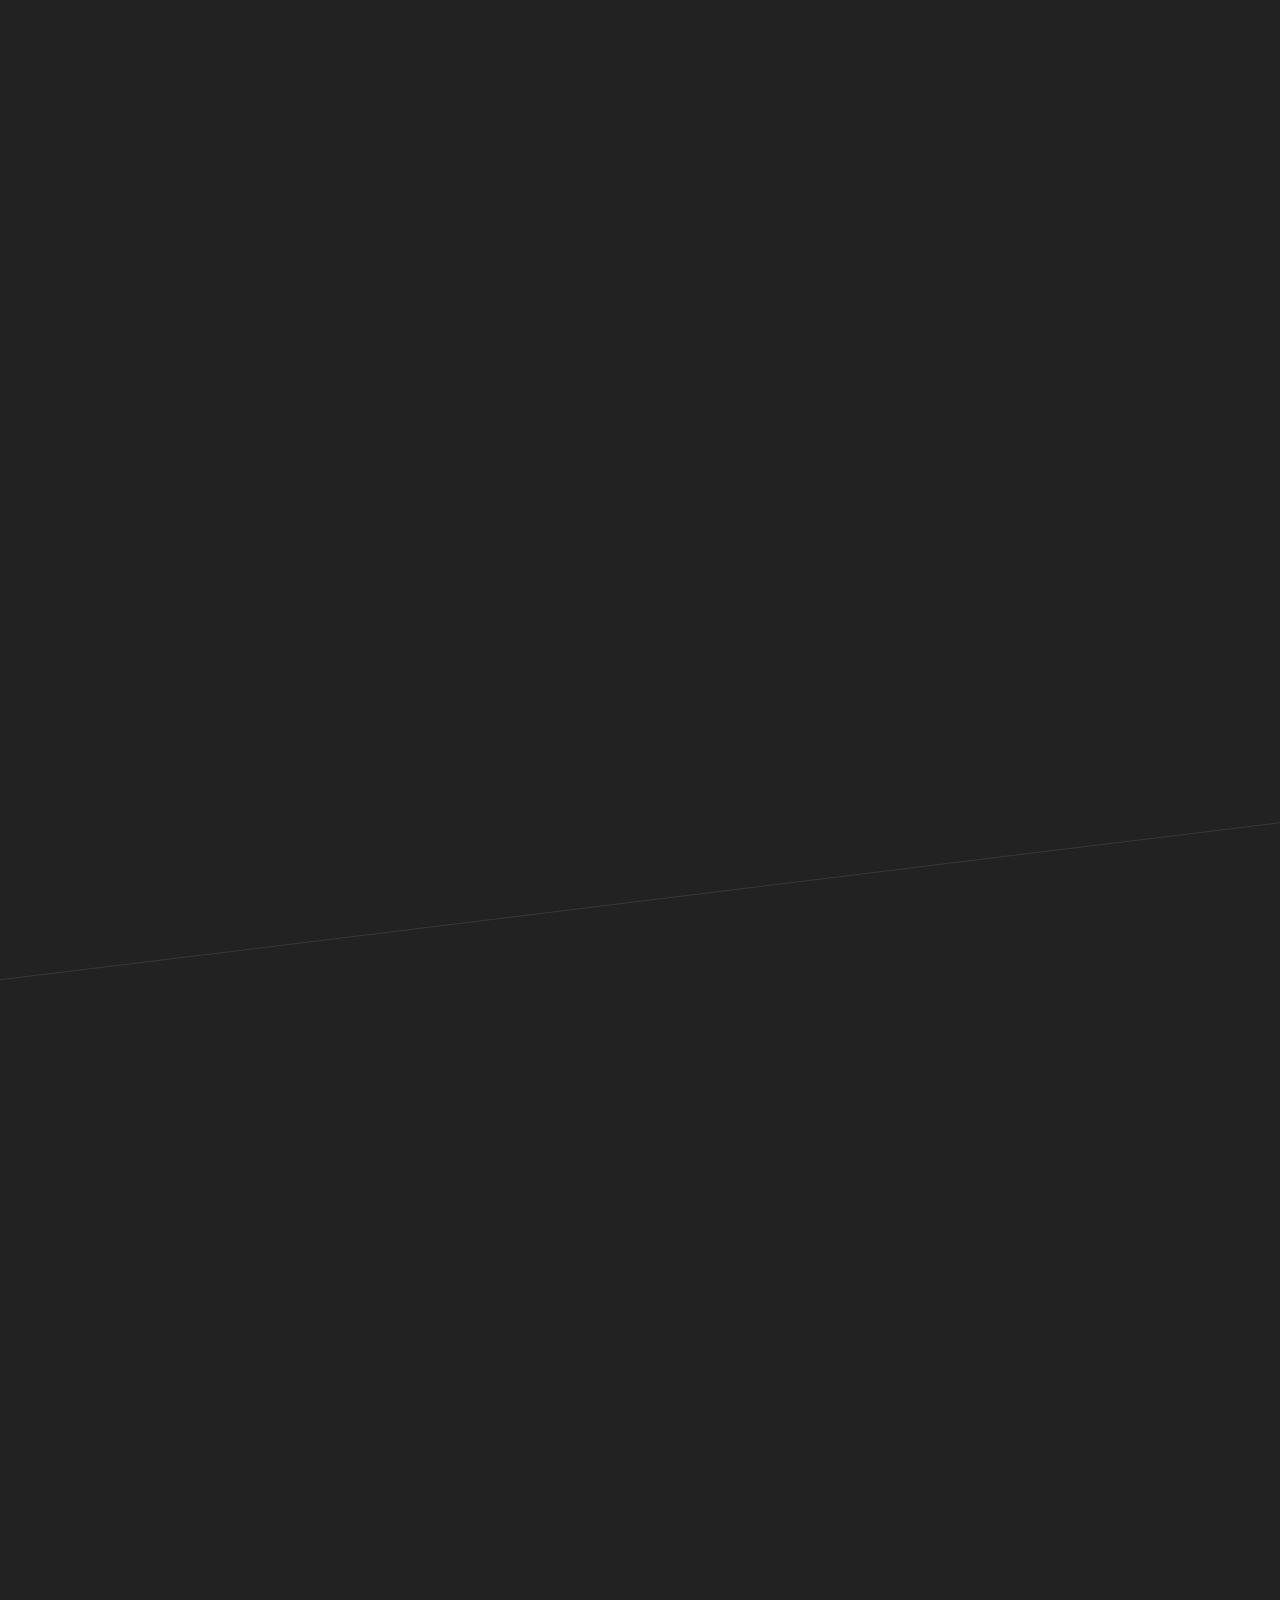
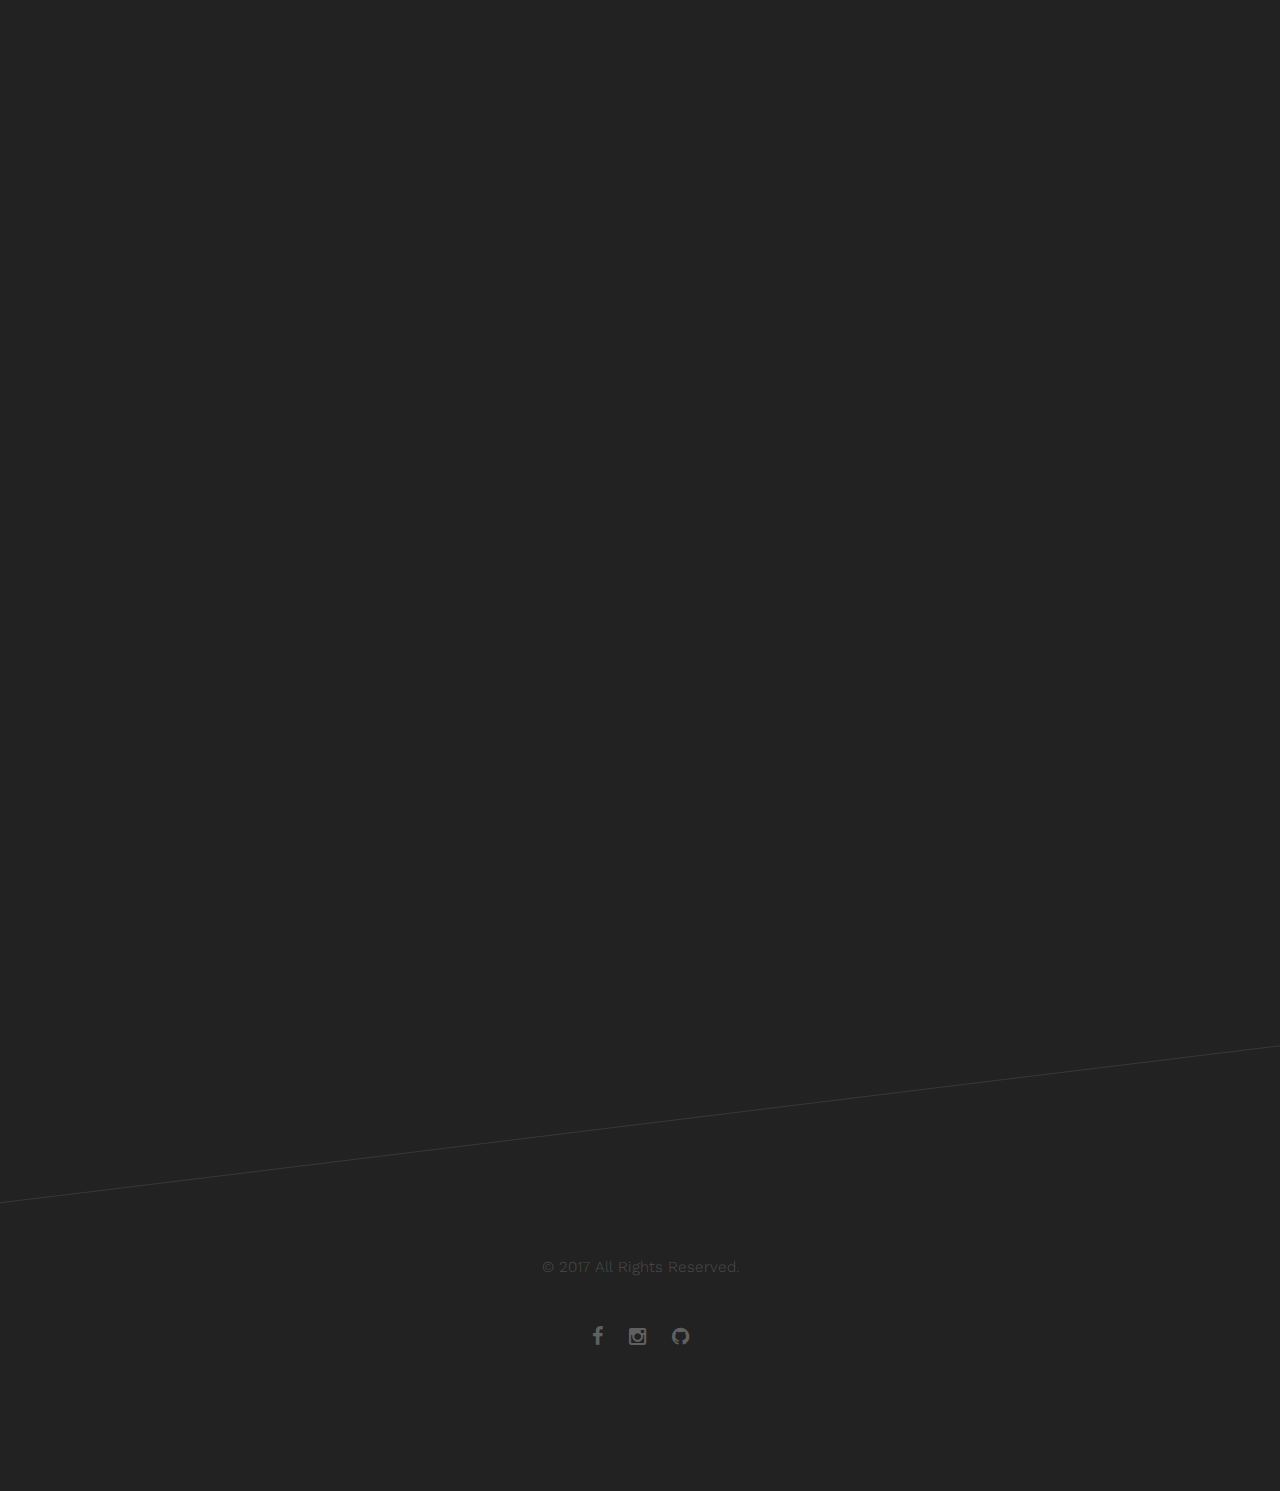
<file: about.html>
<!DOCTYPE html>

<html>

<head>
	<meta charset="utf-8">
	<meta http-equiv="X-UA-Compatible" content="IE=edge">
	<title>About</title>
	<meta name="viewport" content="width=device-width, initial-scale=1">

	<!-- Place favicon.ico and apple-touch-icon.png in the root directory -->
	<link rel="shortcut icon" href="favicon.ico">
	
	<link href='https://fonts.googleapis.com/css?family=Work+Sans:400,300,600,700' rel='stylesheet' type='text/css'>
	<link href='https://fonts.googleapis.com/css?family=Playfair+Display:400,400italic,700italic,700' rel='stylesheet' type='text/css'>
	<!-- Animate.css -->
	<link rel="stylesheet" href="css/animate.css">
	<!-- Flexslider -->
	<link rel="stylesheet" href="css/flexslider.css">
	<!-- Icomoon Icon Fonts-->
	<link rel="stylesheet" href="css/icomoon.css">
	<!-- Bootstrap  -->
	<link rel="stylesheet" href="css/bootstrap.css">

	<link rel="stylesheet" id="theme-switch" href="css/style.css">


</head>

<body>

	<!-- Loader -->
	<div class="fh5co-loader"></div>

	<div id="fh5co-page">
		<nav id="fh5co-nav" role="navigation">
			<ul>
				<li class="animate-box"><a href="index.html" class="transition">Home</a></li>	
				<li class="animate-box fh5co-active"><a href="about.html" class="transition">Bio</a></li>
			</ul>
			
		</nav>

		<button onclick="topFunction()" id="topBtn" title="Go to top">Top</button>

		<header id="fh5co-header" role="banner" class="fh5co-project js-fh5co-waypoint no-border" data-colorbg="#222222" data-next="yes">
			<div class="container">
				<div class="fh5co-text-wrap animate-box">
					<div class="fh5co-intro-text">
						<h1>About Myself</h1>
					</div>
				</div>
			</div>

			<div class="btn-next animate-box fh5co-learn-more">
				<a href="#" class="scroll-btn">
					<span>See the detail</span>
					<i class="icon-chevron-down"></i>
				</a>
			</div>
		</header>

		<div class="js-fh5co-waypoint fh5co-project-detail" id="fh5co-main" data-colorbg="">
			<div class="container">
				<div class="row">
					<div class="col-md-12">

						<div class="row row-bottom-padded-sm animate-box">
							<div class="col-md-12">
								<figure class="fh5co-bio-photo"><img src="images/Untitled.png" class="img-responsive center-block" alt="profile-picture"></figure>
							</div>
						</div>

						<div class="row row-bottom-padded-sm animate-box">
							<div class="col-md-3">
								<h3 class="fh5co-section-heading"><span class="fh5co-number">N<sup>o</sup> 1</span> About Me</h3>
							</div>

							<div class="col-md-9">
								<p class="fh5co-lead">
									<span>Registered psychometrician turned web developer. Works primarily with HTML, CSS, and PHP. Currently learning Laravel and VueJs. I am currently looking for new projects. Look below for my contact details. Cheers!</span>
								</p>
							</div>
						</div>


						<div class="row animate-box row-bottom-padded-sm">

							<div class="col-md-3">
								<h3 class="fh5co-section-heading"><span class="fh5co-number">N<sup>o</sup> 2</span> Education</h3>
							</div>

							<div class="col-md-9">
								<span class="fh5co-lead"><strong>Bachelor of Science in Psychology 2014-2015</strong></span>
								<br>
								<em>University of Perpetual Help System Laguna</em>
								<br>

								<p class="fh5co-lead"><strong>Registered Psychometrician</strong></p>

								<br>

								<span class="fh5co-lead"><strong>Tuitt Bootcamp 2017</strong></span>

							</div>
						</div>

						<div class="row animate-box row-bottom-padded-sm">
							<div class="col-md-3">
								<h3 class="fh5co-section-heading"><span class="fh5co-number">N<sup>o</sup> 3</span> Skills</h3>
							</div>

							<div class="col-md-9">
								<b>HTML/CSS</b>
								<div class="progress">
								  <div class="progress-bar progress-bar-info" style="width: 90%"></div>
								</div>
								
								<b>Javascript/VueJS</b>
								<div class="progress">
								  <div class="progress-bar progress-bar-success" style="width: 75%"></div>
								</div>
		
								<b>jQuery</b>
								<div class="progress">
								  <div class="progress-bar progress-bar-warning" style="width: 60%"></div>
								</div>
								
								<b>PHP/MySQL</b>
								<div class="progress">
								  <div class="progress-bar progress-bar-danger" style="width: 80%"></div>
								</div>

								<b>Laravel</b>
								<div class="progress">
								  <div class="progress-bar progress-bar-default" style="width: 65%"></div>
								</div>
							</div>
						</div>

						<div class="row animate-box row-bottom-padded-sm">
							<div class="col-md-3">
								<h3 class="fh5co-section-heading"><span class="fh5co-number">N<sup>o</sup> 3</span> Connect</h3>
							</div>
							<div class="col-md-9">
								<ul class="fh5co-social fh5co-stack">
									<li>
										<a href="mailto:skayplakes@gmail.com"><i class="icon-mail2"></i> Send Email</a>
									</li>
									<li>
										<a href="https://www.facebook.com/justinthedestitute"><i class="icon-facebook"></i> Facebook</a>
									</li>
									<li>
										<a href="https://www.instagram.com/skayplakes3/"><i class="icon-instagram"></i> Instagram</a>
									</li>
									<li>
										<a href="https://github.com/skayplakes"><i class="icon-github"></i> Github</a>
									</li>
									
								</ul>
							</div>
						</div>

						<div class="row animate-box">
							<div class="col-md-3">
								<h3 class="fh5co-section-heading"><span class="fh5co-number">N<sup>o</sup> 4</span> Credentials</h3>
							</div>
							<div class="col-md-12">
								<!-- <div id="fh5co-map"></div> -->
								<section id="contact" class="content-section text-center">
							        <div class="contact-section">
							            <div class="container">
											<a href="http://tinyurl.com/yan4q2th"><button class="btn btn-default">Download CV</button></a> <!--tinyurl is the link to CV-->
							            </div>
							              
							        </div>
							      </section>
							</div>
						</div>


					</div>
				</div>
			</div>
		</div>

		<footer id="fh5co-footer" class="js-fh5co-waypoint">
			<div class="container">
				<div class="row">
					<div class="col-md-12 text-center">
						<p><small>&copy; 2017 All Rights Reserved.</small> </p>
						<ul class="fh5co-social">
							<li>
								<a href="https://www.facebook.com/justinthedestitute"><i class="icon-facebook"></i></a>
							</li>
							<li>
								<a href="https://www.instagram.com/skayplakes3/"><i class="icon-instagram"></i></a>
							</li>
							<li>
								<a href="https://github.com/skayplakes"><i class="icon-github"></i></a>
							</li>
						</ul>
					</div>
				</div>
			</div>
		</footer>


	</div>






	<!-- jQuery -->
	<script src="js/jquery.min.js"></script>

	<!-- jQuery Cookie -->
	<script src="js/jquery.cookie.js"></script>
	<script>
	if ( $.cookie('styleCookie') === 'style-light.css') {
		$('html, body').css('background', '#eeeeee');
	} else if ($.cookie('styleCookie') === 'style.css') {
		$('html, body').css('background', '#222222');
	}
	
	</script>
	<!-- jQuery Easing -->
	<script src="js/jquery.easing.1.3.js"></script>
	<!-- Bootstrap -->
	<script src="js/bootstrap.min.js"></script>
	<!-- Waypoints -->
	<script src="js/jquery.waypoints.min.js"></script>
	<!-- Flexslider -->
	<script src="js/jquery.flexslider-min.js"></script>

	<!-- Viewport Units Buggyfill -->
	<script src="js/viewport-units-buggyfill.js"></script>
	
	<!-- Main JS  -->
	<script src="js/main.js"></script>

	<!-- Modernizr JS -->
	<script src="js/modernizr-2.6.2.min.js"></script>
	
</body>


</html>
</file>
<file: css/icomoon.css>
@font-face {
	font-family: 'icomoon';
	src:url('../fonts/icomoon/icomoon.eot?qtatmt');
	src:url('../fonts/icomoon/icomoon.eot?qtatmt#iefix') format('embedded-opentype'),
		url('../fonts/icomoon/icomoon.ttf?qtatmt') format('truetype'),
		url('../fonts/icomoon/icomoon.woff?qtatmt') format('woff'),
		url('../fonts/icomoon/icomoon.svg?qtatmt#icomoon') format('svg');
	font-weight: normal;
	font-style: normal;
}

[class^="icon-"], [class*=" icon-"] {
	font-family: 'icomoon';
	speak: none;
	font-style: normal;
	font-weight: normal;
	font-variant: normal;
	text-transform: none;
	line-height: 1;

	/* Better Font Rendering =========== */
	-webkit-font-smoothing: antialiased;
	-moz-osx-font-smoothing: grayscale;
}

.icon-glass:before {
	content: "\f000";
}
.icon-music:before {
	content: "\f001";
}
.icon-search2:before {
	content: "\f002";
}
.icon-envelope-o:before {
	content: "\f003";
}
.icon-heart:before {
	content: "\f004";
}
.icon-star:before {
	content: "\f005";
}
.icon-star-o:before {
	content: "\f006";
}
.icon-user:before {
	content: "\f007";
}
.icon-film:before {
	content: "\f008";
}
.icon-th-large:before {
	content: "\f009";
}
.icon-th:before {
	content: "\f00a";
}
.icon-th-list:before {
	content: "\f00b";
}
.icon-check:before {
	content: "\f00c";
}
.icon-close:before {
	content: "\f00d";
}
.icon-remove:before {
	content: "\f00d";
}
.icon-times:before {
	content: "\f00d";
}
.icon-search-plus:before {
	content: "\f00e";
}
.icon-search-minus:before {
	content: "\f010";
}
.icon-power-off:before {
	content: "\f011";
}
.icon-signal:before {
	content: "\f012";
}
.icon-cog:before {
	content: "\f013";
}
.icon-gear:before {
	content: "\f013";
}
.icon-trash-o:before {
	content: "\f014";
}
.icon-home:before {
	content: "\f015";
}
.icon-file-o:before {
	content: "\f016";
}
.icon-clock-o:before {
	content: "\f017";
}
.icon-road:before {
	content: "\f018";
}
.icon-download:before {
	content: "\f019";
}
.icon-arrow-circle-o-down:before {
	content: "\f01a";
}
.icon-arrow-circle-o-up:before {
	content: "\f01b";
}
.icon-inbox:before {
	content: "\f01c";
}
.icon-play-circle-o:before {
	content: "\f01d";
}
.icon-repeat2:before {
	content: "\f01e";
}
.icon-rotate-right:before {
	content: "\f01e";
}
.icon-refresh:before {
	content: "\f021";
}
.icon-list-alt:before {
	content: "\f022";
}
.icon-lock:before {
	content: "\f023";
}
.icon-flag:before {
	content: "\f024";
}
.icon-headphones:before {
	content: "\f025";
}
.icon-volume-off:before {
	content: "\f026";
}
.icon-volume-down:before {
	content: "\f027";
}
.icon-volume-up:before {
	content: "\f028";
}
.icon-qrcode:before {
	content: "\f029";
}
.icon-barcode:before {
	content: "\f02a";
}
.icon-tag:before {
	content: "\f02b";
}
.icon-tags:before {
	content: "\f02c";
}
.icon-book:before {
	content: "\f02d";
}
.icon-bookmark:before {
	content: "\f02e";
}
.icon-print:before {
	content: "\f02f";
}
.icon-camera:before {
	content: "\f030";
}
.icon-font:before {
	content: "\f031";
}
.icon-bold:before {
	content: "\f032";
}
.icon-italic:before {
	content: "\f033";
}
.icon-text-height:before {
	content: "\f034";
}
.icon-text-width:before {
	content: "\f035";
}
.icon-align-left:before {
	content: "\f036";
}
.icon-align-center2:before {
	content: "\f037";
}
.icon-align-right:before {
	content: "\f038";
}
.icon-align-justify2:before {
	content: "\f039";
}
.icon-list:before {
	content: "\f03a";
}
.icon-dedent:before {
	content: "\f03b";
}
.icon-outdent:before {
	content: "\f03b";
}
.icon-indent:before {
	content: "\f03c";
}
.icon-video-camera:before {
	content: "\f03d";
}
.icon-image:before {
	content: "\f03e";
}
.icon-photo:before {
	content: "\f03e";
}
.icon-picture-o:before {
	content: "\f03e";
}
.icon-pencil:before {
	content: "\f040";
}
.icon-map-marker:before {
	content: "\f041";
}
.icon-adjust:before {
	content: "\f042";
}
.icon-tint:before {
	content: "\f043";
}
.icon-edit:before {
	content: "\f044";
}
.icon-pencil-square-o:before {
	content: "\f044";
}
.icon-share-square-o:before {
	content: "\f045";
}
.icon-check-square-o:before {
	content: "\f046";
}
.icon-arrows:before {
	content: "\f047";
}
.icon-step-backward:before {
	content: "\f048";
}
.icon-fast-backward:before {
	content: "\f049";
}
.icon-backward:before {
	content: "\f04a";
}
.icon-play2:before {
	content: "\f04b";
}
.icon-pause2:before {
	content: "\f04c";
}
.icon-stop2:before {
	content: "\f04d";
}
.icon-forward:before {
	content: "\f04e";
}
.icon-fast-forward2:before {
	content: "\f050";
}
.icon-step-forward:before {
	content: "\f051";
}
.icon-eject:before {
	content: "\f052";
}
.icon-chevron-left:before {
	content: "\f053";
}
.icon-chevron-right:before {
	content: "\f054";
}
.icon-plus-circle:before {
	content: "\f055";
}
.icon-minus-circle:before {
	content: "\f056";
}
.icon-times-circle:before {
	content: "\f057";
}
.icon-check-circle:before {
	content: "\f058";
}
.icon-question-circle:before {
	content: "\f059";
}
.icon-info-circle:before {
	content: "\f05a";
}
.icon-crosshairs:before {
	content: "\f05b";
}
.icon-times-circle-o:before {
	content: "\f05c";
}
.icon-check-circle-o:before {
	content: "\f05d";
}
.icon-ban2:before {
	content: "\f05e";
}
.icon-arrow-left:before {
	content: "\f060";
}
.icon-arrow-right:before {
	content: "\f061";
}
.icon-arrow-up:before {
	content: "\f062";
}
.icon-arrow-down:before {
	content: "\f063";
}
.icon-mail-forward:before {
	content: "\f064";
}
.icon-share:before {
	content: "\f064";
}
.icon-expand2:before {
	content: "\f065";
}
.icon-compress:before {
	content: "\f066";
}
.icon-plus:before {
	content: "\f067";
}
.icon-minus:before {
	content: "\f068";
}
.icon-asterisk:before {
	content: "\f069";
}
.icon-exclamation-circle:before {
	content: "\f06a";
}
.icon-gift:before {
	content: "\f06b";
}
.icon-leaf:before {
	content: "\f06c";
}
.icon-fire:before {
	content: "\f06d";
}
.icon-eye:before {
	content: "\f06e";
}
.icon-eye-slash:before {
	content: "\f070";
}
.icon-exclamation-triangle:before {
	content: "\f071";
}
.icon-warning:before {
	content: "\f071";
}
.icon-plane:before {
	content: "\f072";
}
.icon-calendar:before {
	content: "\f073";
}
.icon-random:before {
	content: "\f074";
}
.icon-comment:before {
	content: "\f075";
}
.icon-magnet:before {
	content: "\f076";
}
.icon-chevron-up:before {
	content: "\f077";
}
.icon-chevron-down:before {
	content: "\f078";
}
.icon-retweet:before {
	content: "\f079";
}
.icon-shopping-cart:before {
	content: "\f07a";
}
.icon-folder:before {
	content: "\f07b";
}
.icon-folder-open:before {
	content: "\f07c";
}
.icon-arrows-v:before {
	content: "\f07d";
}
.icon-arrows-h:before {
	content: "\f07e";
}
.icon-bar-chart:before {
	content: "\f080";
}
.icon-bar-chart-o:before {
	content: "\f080";
}
.icon-twitter-square:before {
	content: "\f081";
}
.icon-facebook-square:before {
	content: "\f082";
}
.icon-camera-retro:before {
	content: "\f083";
}
.icon-key:before {
	content: "\f084";
}
.icon-cogs:before {
	content: "\f085";
}
.icon-gears:before {
	content: "\f085";
}
.icon-comments:before {
	content: "\f086";
}
.icon-thumbs-o-up:before {
	content: "\f087";
}
.icon-thumbs-o-down:before {
	content: "\f088";
}
.icon-star-half:before {
	content: "\f089";
}
.icon-heart-o:before {
	content: "\f08a";
}
.icon-sign-out:before {
	content: "\f08b";
}
.icon-linkedin-square:before {
	content: "\f08c";
}
.icon-thumb-tack:before {
	content: "\f08d";
}
.icon-external-link:before {
	content: "\f08e";
}
.icon-sign-in:before {
	content: "\f090";
}
.icon-trophy:before {
	content: "\f091";
}
.icon-github-square:before {
	content: "\f092";
}
.icon-upload:before {
	content: "\f093";
}
.icon-lemon-o:before {
	content: "\f094";
}
.icon-phone:before {
	content: "\f095";
}
.icon-square-o:before {
	content: "\f096";
}
.icon-bookmark-o:before {
	content: "\f097";
}
.icon-phone-square:before {
	content: "\f098";
}
.icon-twitter:before {
	content: "\f099";
}
.icon-facebook:before {
	content: "\f09a";
}
.icon-facebook-f:before {
	content: "\f09a";
}
.icon-github:before {
	content: "\f09b";
}
.icon-unlock2:before {
	content: "\f09c";
}
.icon-credit-card:before {
	content: "\f09d";
}
.icon-feed:before {
	content: "\f09e";
}
.icon-rss:before {
	content: "\f09e";
}
.icon-hdd-o:before {
	content: "\f0a0";
}
.icon-bullhorn:before {
	content: "\f0a1";
}
.icon-bell-o:before {
	content: "\f0a2";
}
.icon-certificate:before {
	content: "\f0a3";
}
.icon-hand-o-right:before {
	content: "\f0a4";
}
.icon-hand-o-left:before {
	content: "\f0a5";
}
.icon-hand-o-up:before {
	content: "\f0a6";
}
.icon-hand-o-down:before {
	content: "\f0a7";
}
.icon-arrow-circle-left:before {
	content: "\f0a8";
}
.icon-arrow-circle-right:before {
	content: "\f0a9";
}
.icon-arrow-circle-up:before {
	content: "\f0aa";
}
.icon-arrow-circle-down:before {
	content: "\f0ab";
}
.icon-globe:before {
	content: "\f0ac";
}
.icon-wrench:before {
	content: "\f0ad";
}
.icon-tasks:before {
	content: "\f0ae";
}
.icon-filter:before {
	content: "\f0b0";
}
.icon-briefcase:before {
	content: "\f0b1";
}
.icon-arrows-alt:before {
	content: "\f0b2";
}
.icon-group:before {
	content: "\f0c0";
}
.icon-users:before {
	content: "\f0c0";
}
.icon-chain:before {
	content: "\f0c1";
}
.icon-link:before {
	content: "\f0c1";
}
.icon-cloud:before {
	content: "\f0c2";
}
.icon-flask:before {
	content: "\f0c3";
}
.icon-cut:before {
	content: "\f0c4";
}
.icon-scissors:before {
	content: "\f0c4";
}
.icon-copy:before {
	content: "\f0c5";
}
.icon-files-o:before {
	content: "\f0c5";
}
.icon-paperclip:before {
	content: "\f0c6";
}
.icon-floppy-o:before {
	content: "\f0c7";
}
.icon-save:before {
	content: "\f0c7";
}
.icon-square:before {
	content: "\f0c8";
}
.icon-bars:before {
	content: "\f0c9";
}
.icon-navicon:before {
	content: "\f0c9";
}
.icon-reorder:before {
	content: "\f0c9";
}
.icon-list-ul:before {
	content: "\f0ca";
}
.icon-list-ol:before {
	content: "\f0cb";
}
.icon-strikethrough:before {
	content: "\f0cc";
}
.icon-underline:before {
	content: "\f0cd";
}
.icon-table:before {
	content: "\f0ce";
}
.icon-magic:before {
	content: "\f0d0";
}
.icon-truck:before {
	content: "\f0d1";
}
.icon-pinterest:before {
	content: "\f0d2";
}
.icon-pinterest-square:before {
	content: "\f0d3";
}
.icon-google-plus-square:before {
	content: "\f0d4";
}
.icon-google-plus:before {
	content: "\f0d5";
}
.icon-money:before {
	content: "\f0d6";
}
.icon-caret-down:before {
	content: "\f0d7";
}
.icon-caret-up:before {
	content: "\f0d8";
}
.icon-caret-left:before {
	content: "\f0d9";
}
.icon-caret-right:before {
	content: "\f0da";
}
.icon-columns2:before {
	content: "\f0db";
}
.icon-sort:before {
	content: "\f0dc";
}
.icon-unsorted:before {
	content: "\f0dc";
}
.icon-sort-desc:before {
	content: "\f0dd";
}
.icon-sort-down:before {
	content: "\f0dd";
}
.icon-sort-asc:before {
	content: "\f0de";
}
.icon-sort-up:before {
	content: "\f0de";
}
.icon-envelope:before {
	content: "\f0e0";
}
.icon-linkedin:before {
	content: "\f0e1";
}
.icon-rotate-left:before {
	content: "\f0e2";
}
.icon-undo:before {
	content: "\f0e2";
}
.icon-gavel:before {
	content: "\f0e3";
}
.icon-legal:before {
	content: "\f0e3";
}
.icon-dashboard:before {
	content: "\f0e4";
}
.icon-tachometer:before {
	content: "\f0e4";
}
.icon-comment-o:before {
	content: "\f0e5";
}
.icon-comments-o:before {
	content: "\f0e6";
}
.icon-bolt:before {
	content: "\f0e7";
}
.icon-flash:before {
	content: "\f0e7";
}
.icon-sitemap:before {
	content: "\f0e8";
}
.icon-umbrella2:before {
	content: "\f0e9";
}
.icon-clipboard:before {
	content: "\f0ea";
}
.icon-paste:before {
	content: "\f0ea";
}
.icon-lightbulb-o:before {
	content: "\f0eb";
}
.icon-exchange:before {
	content: "\f0ec";
}
.icon-cloud-download2:before {
	content: "\f0ed";
}
.icon-cloud-upload2:before {
	content: "\f0ee";
}
.icon-user-md:before {
	content: "\f0f0";
}
.icon-stethoscope:before {
	content: "\f0f1";
}
.icon-suitcase:before {
	content: "\f0f2";
}
.icon-bell:before {
	content: "\f0f3";
}
.icon-coffee:before {
	content: "\f0f4";
}
.icon-cutlery:before {
	content: "\f0f5";
}
.icon-file-text-o:before {
	content: "\f0f6";
}
.icon-building-o:before {
	content: "\f0f7";
}
.icon-hospital-o:before {
	content: "\f0f8";
}
.icon-ambulance:before {
	content: "\f0f9";
}
.icon-medkit:before {
	content: "\f0fa";
}
.icon-fighter-jet:before {
	content: "\f0fb";
}
.icon-beer:before {
	content: "\f0fc";
}
.icon-h-square:before {
	content: "\f0fd";
}
.icon-plus-square:before {
	content: "\f0fe";
}
.icon-angle-double-left:before {
	content: "\f100";
}
.icon-angle-double-right:before {
	content: "\f101";
}
.icon-angle-double-up:before {
	content: "\f102";
}
.icon-angle-double-down:before {
	content: "\f103";
}
.icon-angle-left:before {
	content: "\f104";
}
.icon-angle-right:before {
	content: "\f105";
}
.icon-angle-up:before {
	content: "\f106";
}
.icon-angle-down:before {
	content: "\f107";
}
.icon-desktop:before {
	content: "\f108";
}
.icon-laptop:before {
	content: "\f109";
}
.icon-tablet:before {
	content: "\f10a";
}
.icon-mobile:before {
	content: "\f10b";
}
.icon-mobile-phone:before {
	content: "\f10b";
}
.icon-circle-o:before {
	content: "\f10c";
}
.icon-quote-left:before {
	content: "\f10d";
}
.icon-quote-right:before {
	content: "\f10e";
}
.icon-spinner:before {
	content: "\f110";
}
.icon-circle:before {
	content: "\f111";
}
.icon-mail-reply:before {
	content: "\f112";
}
.icon-reply:before {
	content: "\f112";
}
.icon-github-alt:before {
	content: "\f113";
}
.icon-folder-o:before {
	content: "\f114";
}
.icon-folder-open-o:before {
	content: "\f115";
}
.icon-smile-o:before {
	content: "\f118";
}
.icon-frown-o:before {
	content: "\f119";
}
.icon-meh-o:before {
	content: "\f11a";
}
.icon-gamepad:before {
	content: "\f11b";
}
.icon-keyboard-o:before {
	content: "\f11c";
}
.icon-flag-o:before {
	content: "\f11d";
}
.icon-flag-checkered:before {
	content: "\f11e";
}
.icon-terminal:before {
	content: "\f120";
}
.icon-code:before {
	content: "\f121";
}
.icon-mail-reply-all:before {
	content: "\f122";
}
.icon-reply-all:before {
	content: "\f122";
}
.icon-star-half-empty:before {
	content: "\f123";
}
.icon-star-half-full:before {
	content: "\f123";
}
.icon-star-half-o:before {
	content: "\f123";
}
.icon-location-arrow:before {
	content: "\f124";
}
.icon-crop:before {
	content: "\f125";
}
.icon-code-fork:before {
	content: "\f126";
}
.icon-chain-broken:before {
	content: "\f127";
}
.icon-unlink:before {
	content: "\f127";
}
.icon-question:before {
	content: "\f128";
}
.icon-info:before {
	content: "\f129";
}
.icon-exclamation:before {
	content: "\f12a";
}
.icon-superscript:before {
	content: "\f12b";
}
.icon-subscript:before {
	content: "\f12c";
}
.icon-eraser:before {
	content: "\f12d";
}
.icon-puzzle-piece:before {
	content: "\f12e";
}
.icon-microphone2:before {
	content: "\f130";
}
.icon-microphone-slash:before {
	content: "\f131";
}
.icon-shield:before {
	content: "\f132";
}
.icon-calendar-o:before {
	content: "\f133";
}
.icon-fire-extinguisher:before {
	content: "\f134";
}
.icon-rocket:before {
	content: "\f135";
}
.icon-maxcdn:before {
	content: "\f136";
}
.icon-chevron-circle-left:before {
	content: "\f137";
}
.icon-chevron-circle-right:before {
	content: "\f138";
}
.icon-chevron-circle-up:before {
	content: "\f139";
}
.icon-chevron-circle-down:before {
	content: "\f13a";
}
.icon-html5:before {
	content: "\f13b";
}
.icon-css3:before {
	content: "\f13c";
}
.icon-anchor2:before {
	content: "\f13d";
}
.icon-unlock-alt:before {
	content: "\f13e";
}
.icon-bullseye:before {
	content: "\f140";
}
.icon-ellipsis-h:before {
	content: "\f141";
}
.icon-ellipsis-v:before {
	content: "\f142";
}
.icon-rss-square:before {
	content: "\f143";
}
.icon-play-circle:before {
	content: "\f144";
}
.icon-ticket:before {
	content: "\f145";
}
.icon-minus-square:before {
	content: "\f146";
}
.icon-minus-square-o:before {
	content: "\f147";
}
.icon-level-up:before {
	content: "\f148";
}
.icon-level-down:before {
	content: "\f149";
}
.icon-check-square:before {
	content: "\f14a";
}
.icon-pencil-square:before {
	content: "\f14b";
}
.icon-external-link-square:before {
	content: "\f14c";
}
.icon-share-square:before {
	content: "\f14d";
}
.icon-compass:before {
	content: "\f14e";
}
.icon-caret-square-o-down:before {
	content: "\f150";
}
.icon-toggle-down:before {
	content: "\f150";
}
.icon-caret-square-o-up:before {
	content: "\f151";
}
.icon-toggle-up:before {
	content: "\f151";
}
.icon-caret-square-o-right:before {
	content: "\f152";
}
.icon-toggle-right:before {
	content: "\f152";
}
.icon-eur:before {
	content: "\f153";
}
.icon-euro:before {
	content: "\f153";
}
.icon-gbp:before {
	content: "\f154";
}
.icon-dollar:before {
	content: "\f155";
}
.icon-usd:before {
	content: "\f155";
}
.icon-inr:before {
	content: "\f156";
}
.icon-rupee:before {
	content: "\f156";
}
.icon-cny:before {
	content: "\f157";
}
.icon-jpy:before {
	content: "\f157";
}
.icon-rmb:before {
	content: "\f157";
}
.icon-yen:before {
	content: "\f157";
}
.icon-rouble:before {
	content: "\f158";
}
.icon-rub:before {
	content: "\f158";
}
.icon-ruble:before {
	content: "\f158";
}
.icon-krw:before {
	content: "\f159";
}
.icon-won:before {
	content: "\f159";
}
.icon-bitcoin:before {
	content: "\f15a";
}
.icon-btc:before {
	content: "\f15a";
}
.icon-file2:before {
	content: "\f15b";
}
.icon-file-text:before {
	content: "\f15c";
}
.icon-sort-alpha-asc:before {
	content: "\f15d";
}
.icon-sort-alpha-desc:before {
	content: "\f15e";
}
.icon-sort-amount-asc:before {
	content: "\f160";
}
.icon-sort-amount-desc:before {
	content: "\f161";
}
.icon-sort-numeric-asc:before {
	content: "\f162";
}
.icon-sort-numeric-desc:before {
	content: "\f163";
}
.icon-thumbs-up:before {
	content: "\f164";
}
.icon-thumbs-down:before {
	content: "\f165";
}
.icon-youtube-square:before {
	content: "\f166";
}
.icon-youtube:before {
	content: "\f167";
}
.icon-xing:before {
	content: "\f168";
}
.icon-xing-square:before {
	content: "\f169";
}
.icon-youtube-play:before {
	content: "\f16a";
}
.icon-dropbox:before {
	content: "\f16b";
}
.icon-stack-overflow:before {
	content: "\f16c";
}
.icon-instagram:before {
	content: "\f16d";
}
.icon-flickr:before {
	content: "\f16e";
}
.icon-adn:before {
	content: "\f170";
}
.icon-bitbucket:before {
	content: "\f171";
}
.icon-bitbucket-square:before {
	content: "\f172";
}
.icon-tumblr:before {
	content: "\f173";
}
.icon-tumblr-square:before {
	content: "\f174";
}
.icon-long-arrow-down:before {
	content: "\f175";
}
.icon-long-arrow-up:before {
	content: "\f176";
}
.icon-long-arrow-left:before {
	content: "\f177";
}
.icon-long-arrow-right:before {
	content: "\f178";
}
.icon-apple:before {
	content: "\f179";
}
.icon-windows:before {
	content: "\f17a";
}
.icon-android:before {
	content: "\f17b";
}
.icon-linux:before {
	content: "\f17c";
}
.icon-dribbble:before {
	content: "\f17d";
}
.icon-skype:before {
	content: "\f17e";
}
.icon-foursquare:before {
	content: "\f180";
}
.icon-trello:before {
	content: "\f181";
}
.icon-female:before {
	content: "\f182";
}
.icon-male:before {
	content: "\f183";
}
.icon-gittip:before {
	content: "\f184";
}
.icon-gratipay:before {
	content: "\f184";
}
.icon-sun-o:before {
	content: "\f185";
}
.icon-moon-o:before {
	content: "\f186";
}
.icon-archive:before {
	content: "\f187";
}
.icon-bug:before {
	content: "\f188";
}
.icon-vk:before {
	content: "\f189";
}
.icon-weibo:before {
	content: "\f18a";
}
.icon-renren:before {
	content: "\f18b";
}
.icon-pagelines:before {
	content: "\f18c";
}
.icon-stack-exchange:before {
	content: "\f18d";
}
.icon-arrow-circle-o-right:before {
	content: "\f18e";
}
.icon-arrow-circle-o-left:before {
	content: "\f190";
}
.icon-caret-square-o-left:before {
	content: "\f191";
}
.icon-toggle-left:before {
	content: "\f191";
}
.icon-dot-circle-o:before {
	content: "\f192";
}
.icon-wheelchair:before {
	content: "\f193";
}
.icon-vimeo-square:before {
	content: "\f194";
}
.icon-try:before {
	content: "\f195";
}
.icon-turkish-lira:before {
	content: "\f195";
}
.icon-plus-square-o:before {
	content: "\f196";
}
.icon-space-shuttle:before {
	content: "\f197";
}
.icon-slack:before {
	content: "\f198";
}
.icon-envelope-square:before {
	content: "\f199";
}
.icon-wordpress:before {
	content: "\f19a";
}
.icon-openid:before {
	content: "\f19b";
}
.icon-bank:before {
	content: "\f19c";
}
.icon-institution:before {
	content: "\f19c";
}
.icon-university:before {
	content: "\f19c";
}
.icon-graduation-cap:before {
	content: "\f19d";
}
.icon-mortar-board:before {
	content: "\f19d";
}
.icon-yahoo:before {
	content: "\f19e";
}
.icon-google:before {
	content: "\f1a0";
}
.icon-reddit:before {
	content: "\f1a1";
}
.icon-reddit-square:before {
	content: "\f1a2";
}
.icon-stumbleupon-circle:before {
	content: "\f1a3";
}
.icon-stumbleupon:before {
	content: "\f1a4";
}
.icon-delicious:before {
	content: "\f1a5";
}
.icon-digg:before {
	content: "\f1a6";
}
.icon-pied-piper:before {
	content: "\f1a7";
}
.icon-pied-piper-alt:before {
	content: "\f1a8";
}
.icon-drupal:before {
	content: "\f1a9";
}
.icon-joomla:before {
	content: "\f1aa";
}
.icon-language:before {
	content: "\f1ab";
}
.icon-fax:before {
	content: "\f1ac";
}
.icon-building:before {
	content: "\f1ad";
}
.icon-child:before {
	content: "\f1ae";
}
.icon-paw:before {
	content: "\f1b0";
}
.icon-spoon:before {
	content: "\f1b1";
}
.icon-cube:before {
	content: "\f1b2";
}
.icon-cubes:before {
	content: "\f1b3";
}
.icon-behance:before {
	content: "\f1b4";
}
.icon-behance-square:before {
	content: "\f1b5";
}
.icon-steam:before {
	content: "\f1b6";
}
.icon-steam-square:before {
	content: "\f1b7";
}
.icon-recycle:before {
	content: "\f1b8";
}
.icon-automobile:before {
	content: "\f1b9";
}
.icon-car:before {
	content: "\f1b9";
}
.icon-cab:before {
	content: "\f1ba";
}
.icon-taxi:before {
	content: "\f1ba";
}
.icon-tree:before {
	content: "\f1bb";
}
.icon-spotify:before {
	content: "\f1bc";
}
.icon-deviantart:before {
	content: "\f1bd";
}
.icon-soundcloud:before {
	content: "\f1be";
}
.icon-database:before {
	content: "\f1c0";
}
.icon-file-pdf-o:before {
	content: "\f1c1";
}
.icon-file-word-o:before {
	content: "\f1c2";
}
.icon-file-excel-o:before {
	content: "\f1c3";
}
.icon-file-powerpoint-o:before {
	content: "\f1c4";
}
.icon-file-image-o:before {
	content: "\f1c5";
}
.icon-file-photo-o:before {
	content: "\f1c5";
}
.icon-file-picture-o:before {
	content: "\f1c5";
}
.icon-file-archive-o:before {
	content: "\f1c6";
}
.icon-file-zip-o:before {
	content: "\f1c6";
}
.icon-file-audio-o:before {
	content: "\f1c7";
}
.icon-file-sound-o:before {
	content: "\f1c7";
}
.icon-file-movie-o:before {
	content: "\f1c8";
}
.icon-file-video-o:before {
	content: "\f1c8";
}
.icon-file-code-o:before {
	content: "\f1c9";
}
.icon-vine:before {
	content: "\f1ca";
}
.icon-codepen:before {
	content: "\f1cb";
}
.icon-jsfiddle:before {
	content: "\f1cc";
}
.icon-life-bouy:before {
	content: "\f1cd";
}
.icon-life-buoy:before {
	content: "\f1cd";
}
.icon-life-ring:before {
	content: "\f1cd";
}
.icon-life-saver:before {
	content: "\f1cd";
}
.icon-support:before {
	content: "\f1cd";
}
.icon-circle-o-notch:before {
	content: "\f1ce";
}
.icon-ra:before {
	content: "\f1d0";
}
.icon-rebel:before {
	content: "\f1d0";
}
.icon-empire:before {
	content: "\f1d1";
}
.icon-ge:before {
	content: "\f1d1";
}
.icon-git-square:before {
	content: "\f1d2";
}
.icon-git:before {
	content: "\f1d3";
}
.icon-hacker-news:before {
	content: "\f1d4";
}
.icon-y-combinator-square:before {
	content: "\f1d4";
}
.icon-yc-square:before {
	content: "\f1d4";
}
.icon-tencent-weibo:before {
	content: "\f1d5";
}
.icon-qq:before {
	content: "\f1d6";
}
.icon-wechat:before {
	content: "\f1d7";
}
.icon-weixin:before {
	content: "\f1d7";
}
.icon-paper-plane:before {
	content: "\f1d8";
}
.icon-send:before {
	content: "\f1d8";
}
.icon-paper-plane-o:before {
	content: "\f1d9";
}
.icon-send-o:before {
	content: "\f1d9";
}
.icon-history:before {
	content: "\f1da";
}
.icon-circle-thin:before {
	content: "\f1db";
}
.icon-header:before {
	content: "\f1dc";
}
.icon-paragraph2:before {
	content: "\f1dd";
}
.icon-sliders:before {
	content: "\f1de";
}
.icon-share-alt:before {
	content: "\f1e0";
}
.icon-share-alt-square:before {
	content: "\f1e1";
}
.icon-bomb:before {
	content: "\f1e2";
}
.icon-futbol-o:before {
	content: "\f1e3";
}
.icon-soccer-ball-o:before {
	content: "\f1e3";
}
.icon-tty:before {
	content: "\f1e4";
}
.icon-binoculars:before {
	content: "\f1e5";
}
.icon-plug:before {
	content: "\f1e6";
}
.icon-slideshare:before {
	content: "\f1e7";
}
.icon-twitch:before {
	content: "\f1e8";
}
.icon-yelp:before {
	content: "\f1e9";
}
.icon-newspaper-o:before {
	content: "\f1ea";
}
.icon-wifi:before {
	content: "\f1eb";
}
.icon-calculator:before {
	content: "\f1ec";
}
.icon-paypal:before {
	content: "\f1ed";
}
.icon-google-wallet:before {
	content: "\f1ee";
}
.icon-cc-visa:before {
	content: "\f1f0";
}
.icon-cc-mastercard:before {
	content: "\f1f1";
}
.icon-cc-discover:before {
	content: "\f1f2";
}
.icon-cc-amex:before {
	content: "\f1f3";
}
.icon-cc-paypal:before {
	content: "\f1f4";
}
.icon-cc-stripe:before {
	content: "\f1f5";
}
.icon-bell-slash:before {
	content: "\f1f6";
}
.icon-bell-slash-o:before {
	content: "\f1f7";
}
.icon-trash:before {
	content: "\f1f8";
}
.icon-copyright:before {
	content: "\f1f9";
}
.icon-at:before {
	content: "\f1fa";
}
.icon-eyedropper:before {
	content: "\f1fb";
}
.icon-paint-brush:before {
	content: "\f1fc";
}
.icon-birthday-cake:before {
	content: "\f1fd";
}
.icon-area-chart:before {
	content: "\f1fe";
}
.icon-pie-chart:before {
	content: "\f200";
}
.icon-line-chart:before {
	content: "\f201";
}
.icon-lastfm:before {
	content: "\f202";
}
.icon-lastfm-square:before {
	content: "\f203";
}
.icon-toggle-off:before {
	content: "\f204";
}
.icon-toggle-on:before {
	content: "\f205";
}
.icon-bicycle:before {
	content: "\f206";
}
.icon-bus:before {
	content: "\f207";
}
.icon-ioxhost:before {
	content: "\f208";
}
.icon-angellist:before {
	content: "\f209";
}
.icon-cc:before {
	content: "\f20a";
}
.icon-ils:before {
	content: "\f20b";
}
.icon-shekel:before {
	content: "\f20b";
}
.icon-sheqel:before {
	content: "\f20b";
}
.icon-meanpath:before {
	content: "\f20c";
}
.icon-buysellads:before {
	content: "\f20d";
}
.icon-connectdevelop:before {
	content: "\f20e";
}
.icon-dashcube:before {
	content: "\f210";
}
.icon-forumbee:before {
	content: "\f211";
}
.icon-leanpub:before {
	content: "\f212";
}
.icon-sellsy:before {
	content: "\f213";
}
.icon-shirtsinbulk:before {
	content: "\f214";
}
.icon-simplybuilt:before {
	content: "\f215";
}
.icon-skyatlas:before {
	content: "\f216";
}
.icon-cart-plus:before {
	content: "\f217";
}
.icon-cart-arrow-down:before {
	content: "\f218";
}
.icon-diamond:before {
	content: "\f219";
}
.icon-ship:before {
	content: "\f21a";
}
.icon-user-secret:before {
	content: "\f21b";
}
.icon-motorcycle:before {
	content: "\f21c";
}
.icon-street-view:before {
	content: "\f21d";
}
.icon-heartbeat:before {
	content: "\f21e";
}
.icon-venus:before {
	content: "\f221";
}
.icon-mars:before {
	content: "\f222";
}
.icon-mercury:before {
	content: "\f223";
}
.icon-intersex:before {
	content: "\f224";
}
.icon-transgender:before {
	content: "\f224";
}
.icon-transgender-alt:before {
	content: "\f225";
}
.icon-venus-double:before {
	content: "\f226";
}
.icon-mars-double:before {
	content: "\f227";
}
.icon-venus-mars:before {
	content: "\f228";
}
.icon-mars-stroke:before {
	content: "\f229";
}
.icon-mars-stroke-v:before {
	content: "\f22a";
}
.icon-mars-stroke-h:before {
	content: "\f22b";
}
.icon-neuter:before {
	content: "\f22c";
}
.icon-genderless:before {
	content: "\f22d";
}
.icon-facebook-official:before {
	content: "\f230";
}
.icon-pinterest-p:before {
	content: "\f231";
}
.icon-whatsapp:before {
	content: "\f232";
}
.icon-server2:before {
	content: "\f233";
}
.icon-user-plus:before {
	content: "\f234";
}
.icon-user-times:before {
	content: "\f235";
}
.icon-bed:before {
	content: "\f236";
}
.icon-hotel:before {
	content: "\f236";
}
.icon-viacoin:before {
	content: "\f237";
}
.icon-train:before {
	content: "\f238";
}
.icon-subway:before {
	content: "\f239";
}
.icon-medium:before {
	content: "\f23a";
}
.icon-y-combinator:before {
	content: "\f23b";
}
.icon-yc:before {
	content: "\f23b";
}
.icon-optin-monster:before {
	content: "\f23c";
}
.icon-opencart:before {
	content: "\f23d";
}
.icon-expeditedssl:before {
	content: "\f23e";
}
.icon-battery-4:before {
	content: "\f240";
}
.icon-battery-full:before {
	content: "\f240";
}
.icon-battery-3:before {
	content: "\f241";
}
.icon-battery-three-quarters:before {
	content: "\f241";
}
.icon-battery-2:before {
	content: "\f242";
}
.icon-battery-half:before {
	content: "\f242";
}
.icon-battery-1:before {
	content: "\f243";
}
.icon-battery-quarter:before {
	content: "\f243";
}
.icon-battery-0:before {
	content: "\f244";
}
.icon-battery-empty:before {
	content: "\f244";
}
.icon-mouse-pointer:before {
	content: "\f245";
}
.icon-i-cursor:before {
	content: "\f246";
}
.icon-object-group:before {
	content: "\f247";
}
.icon-object-ungroup:before {
	content: "\f248";
}
.icon-sticky-note:before {
	content: "\f249";
}
.icon-sticky-note-o:before {
	content: "\f24a";
}
.icon-cc-jcb:before {
	content: "\f24b";
}
.icon-cc-diners-club:before {
	content: "\f24c";
}
.icon-clone:before {
	content: "\f24d";
}
.icon-balance-scale:before {
	content: "\f24e";
}
.icon-hourglass-o:before {
	content: "\f250";
}
.icon-hourglass-1:before {
	content: "\f251";
}
.icon-hourglass-start:before {
	content: "\f251";
}
.icon-hourglass-2:before {
	content: "\f252";
}
.icon-hourglass-half:before {
	content: "\f252";
}
.icon-hourglass-3:before {
	content: "\f253";
}
.icon-hourglass-end:before {
	content: "\f253";
}
.icon-hourglass:before {
	content: "\f254";
}
.icon-hand-grab-o:before {
	content: "\f255";
}
.icon-hand-rock-o:before {
	content: "\f255";
}
.icon-hand-paper-o:before {
	content: "\f256";
}
.icon-hand-stop-o:before {
	content: "\f256";
}
.icon-hand-scissors-o:before {
	content: "\f257";
}
.icon-hand-lizard-o:before {
	content: "\f258";
}
.icon-hand-spock-o:before {
	content: "\f259";
}
.icon-hand-pointer-o:before {
	content: "\f25a";
}
.icon-hand-peace-o:before {
	content: "\f25b";
}
.icon-trademark:before {
	content: "\f25c";
}
.icon-registered:before {
	content: "\f25d";
}
.icon-creative-commons:before {
	content: "\f25e";
}
.icon-gg:before {
	content: "\f260";
}
.icon-gg-circle:before {
	content: "\f261";
}
.icon-tripadvisor:before {
	content: "\f262";
}
.icon-odnoklassniki:before {
	content: "\f263";
}
.icon-odnoklassniki-square:before {
	content: "\f264";
}
.icon-get-pocket:before {
	content: "\f265";
}
.icon-wikipedia-w:before {
	content: "\f266";
}
.icon-safari:before {
	content: "\f267";
}
.icon-chrome:before {
	content: "\f268";
}
.icon-firefox:before {
	content: "\f269";
}
.icon-opera:before {
	content: "\f26a";
}
.icon-internet-explorer:before {
	content: "\f26b";
}
.icon-television:before {
	content: "\f26c";
}
.icon-tv:before {
	content: "\f26c";
}
.icon-contao:before {
	content: "\f26d";
}
.icon-500px:before {
	content: "\f26e";
}
.icon-amazon:before {
	content: "\f270";
}
.icon-calendar-plus-o:before {
	content: "\f271";
}
.icon-calendar-minus-o:before {
	content: "\f272";
}
.icon-calendar-times-o:before {
	content: "\f273";
}
.icon-calendar-check-o:before {
	content: "\f274";
}
.icon-industry:before {
	content: "\f275";
}
.icon-map-pin:before {
	content: "\f276";
}
.icon-map-signs:before {
	content: "\f277";
}
.icon-map-o:before {
	content: "\f278";
}
.icon-map:before {
	content: "\f279";
}
.icon-commenting:before {
	content: "\f27a";
}
.icon-commenting-o:before {
	content: "\f27b";
}
.icon-houzz:before {
	content: "\f27c";
}
.icon-vimeo:before {
	content: "\f27d";
}
.icon-black-tie:before {
	content: "\f27e";
}
.icon-fonticons:before {
	content: "\f280";
}
.icon-eye2:before {
	content: "\e000";
}
.icon-paper-clip:before {
	content: "\e001";
}
.icon-mail2:before {
	content: "\e002";
}
.icon-toggle:before {
	content: "\e003";
}
.icon-layout:before {
	content: "\e004";
}
.icon-link2:before {
	content: "\e005";
}
.icon-bell2:before {
	content: "\e006";
}
.icon-lock2:before {
	content: "\e007";
}
.icon-unlock:before {
	content: "\e008";
}
.icon-ribbon:before {
	content: "\e009";
}
.icon-image2:before {
	content: "\e010";
}
.icon-signal2:before {
	content: "\e011";
}
.icon-target:before {
	content: "\e012";
}
.icon-clipboard2:before {
	content: "\e013";
}
.icon-clock2:before {
	content: "\e014";
}
.icon-watch:before {
	content: "\e015";
}
.icon-air-play:before {
	content: "\e016";
}
.icon-camera2:before {
	content: "\e017";
}
.icon-video2:before {
	content: "\e018";
}
.icon-disc:before {
	content: "\e019";
}
.icon-printer:before {
	content: "\e020";
}
.icon-monitor:before {
	content: "\e021";
}
.icon-server:before {
	content: "\e022";
}
.icon-cog2:before {
	content: "\e023";
}
.icon-heart2:before {
	content: "\e024";
}
.icon-paragraph:before {
	content: "\e025";
}
.icon-align-justify:before {
	content: "\e026";
}
.icon-align-left2:before {
	content: "\e027";
}
.icon-align-center:before {
	content: "\e028";
}
.icon-align-right2:before {
	content: "\e029";
}
.icon-book2:before {
	content: "\e030";
}
.icon-layers2:before {
	content: "\e031";
}
.icon-stack:before {
	content: "\e032";
}
.icon-stack-2:before {
	content: "\e033";
}
.icon-paper:before {
	content: "\e034";
}
.icon-paper-stack:before {
	content: "\e035";
}
.icon-search:before {
	content: "\e036";
}
.icon-zoom-in:before {
	content: "\e037";
}
.icon-zoom-out:before {
	content: "\e038";
}
.icon-reply2:before {
	content: "\e039";
}
.icon-circle-plus:before {
	content: "\e040";
}
.icon-circle-minus:before {
	content: "\e041";
}
.icon-circle-check:before {
	content: "\e042";
}
.icon-circle-cross:before {
	content: "\e043";
}
.icon-square-plus:before {
	content: "\e044";
}
.icon-square-minus:before {
	content: "\e045";
}
.icon-square-check:before {
	content: "\e046";
}
.icon-square-cross:before {
	content: "\e047";
}
.icon-microphone:before {
	content: "\e048";
}
.icon-record:before {
	content: "\e049";
}
.icon-skip-back:before {
	content: "\e050";
}
.icon-rewind:before {
	content: "\e051";
}
.icon-play:before {
	content: "\e052";
}
.icon-pause:before {
	content: "\e053";
}
.icon-stop:before {
	content: "\e054";
}
.icon-fast-forward:before {
	content: "\e055";
}
.icon-skip-forward:before {
	content: "\e056";
}
.icon-shuffle2:before {
	content: "\e057";
}
.icon-repeat:before {
	content: "\e058";
}
.icon-folder2:before {
	content: "\e059";
}
.icon-umbrella:before {
	content: "\e060";
}
.icon-moon2:before {
	content: "\e061";
}
.icon-thermometer2:before {
	content: "\e062";
}
.icon-drop2:before {
	content: "\e063";
}
.icon-sun:before {
	content: "\e064";
}
.icon-cloud2:before {
	content: "\e065";
}
.icon-cloud-upload:before {
	content: "\e066";
}
.icon-cloud-download:before {
	content: "\e067";
}
.icon-upload2:before {
	content: "\e068";
}
.icon-download2:before {
	content: "\e069";
}
.icon-location2:before {
	content: "\e070";
}
.icon-location-2:before {
	content: "\e071";
}
.icon-map2:before {
	content: "\e072";
}
.icon-battery2:before {
	content: "\e073";
}
.icon-head:before {
	content: "\e074";
}
.icon-briefcase2:before {
	content: "\e075";
}
.icon-speech-bubble:before {
	content: "\e076";
}
.icon-anchor:before {
	content: "\e077";
}
.icon-globe2:before {
	content: "\e078";
}
.icon-box2:before {
	content: "\e079";
}
.icon-reload:before {
	content: "\e080";
}
.icon-share2:before {
	content: "\e081";
}
.icon-marquee:before {
	content: "\e082";
}
.icon-marquee-plus:before {
	content: "\e083";
}
.icon-marquee-minus:before {
	content: "\e084";
}
.icon-tag2:before {
	content: "\e085";
}
.icon-power:before {
	content: "\e086";
}
.icon-command:before {
	content: "\e087";
}
.icon-alt:before {
	content: "\e088";
}
.icon-esc:before {
	content: "\e089";
}
.icon-bar-graph2:before {
	content: "\e090";
}
.icon-bar-graph-2:before {
	content: "\e091";
}
.icon-pie-graph:before {
	content: "\e092";
}
.icon-star2:before {
	content: "\e093";
}
.icon-arrow-left2:before {
	content: "\e094";
}
.icon-arrow-right2:before {
	content: "\e095";
}
.icon-arrow-up2:before {
	content: "\e096";
}
.icon-arrow-down2:before {
	content: "\e097";
}
.icon-volume:before {
	content: "\e098";
}
.icon-mute:before {
	content: "\e099";
}
.icon-content-right:before {
	content: "\e100";
}
.icon-content-left:before {
	content: "\e101";
}
.icon-grid2:before {
	content: "\e102";
}
.icon-grid-2:before {
	content: "\e103";
}
.icon-columns:before {
	content: "\e104";
}
.icon-loader:before {
	content: "\e105";
}
.icon-bag:before {
	content: "\e106";
}
.icon-ban:before {
	content: "\e107";
}
.icon-flag2:before {
	content: "\e108";
}
.icon-trash2:before {
	content: "\e109";
}
.icon-expand:before {
	content: "\e110";
}
.icon-contract:before {
	content: "\e111";
}
.icon-maximize:before {
	content: "\e112";
}
.icon-minimize:before {
	content: "\e113";
}
.icon-plus2:before {
	content: "\e114";
}
.icon-minus2:before {
	content: "\e115";
}
.icon-check2:before {
	content: "\e116";
}
.icon-cross2:before {
	content: "\e117";
}
.icon-move:before {
	content: "\e118";
}
.icon-delete:before {
	content: "\e119";
}
.icon-menu2:before {
	content: "\e120";
}
.icon-archive2:before {
	content: "\e121";
}
.icon-inbox2:before {
	content: "\e122";
}
.icon-outbox:before {
	content: "\e123";
}
.icon-file:before {
	content: "\e124";
}
.icon-file-add:before {
	content: "\e125";
}
.icon-file-subtract:before {
	content: "\e126";
}
.icon-help2:before {
	content: "\e127";
}
.icon-open:before {
	content: "\e128";
}
.icon-ellipsis:before {
	content: "\e129";
}
</file>
<file: css/style.css>
@font-face {
  font-family: 'icomoon';
  src: url("../fonts/icomoon/icomoon.eot?srf3rx");
  src: url("../fonts/icomoon/icomoon.eot?srf3rx#iefix") format("embedded-opentype"), url("../fonts/icomoon/icomoon.ttf?srf3rx") format("truetype"), url("../fonts/icomoon/icomoon.woff?srf3rx") format("woff"), url("../fonts/icomoon/icomoon.svg?srf3rx#icomoon") format("svg");
  font-weight: normal;
  font-style: normal;
}
/* =======================================================
*
* 	Template Style 
*	Edit this section
*
* ======================================================= */
html {
  background: #222222;
}

body {
  font-family: "Work Sans", Arial, sans-serif;
  font-size: 18px;
  line-height: 34px;
  background: #222222;
  font-weight: 300;
  opacity: 0;
  color: #222;
}

a {
  color: #ffab00;
  -webkit-transition: 0.5s;
  -o-transition: 0.5s;
  transition: 0.5s;
  border-bottom: 2px solid rgba(255, 255, 255, 0.1);
}
a:hover, a:active, a:focus {
  color: #fff;
  outline: none;
  text-decoration: none;
  border-bottom: 2px solid white;
}

p, figure {
  margin-bottom: 1.5em;
}

h1, h2, h3, h4, h5, h6 {
  color: #fff;
  font-family: "Work Sans", Arial, sans-serif;
  font-weight: 400;
  margin: 1.5em 0 1.5em 0;
}

::-webkit-selection {
  color: #fff;
  background: #000;
}

::-moz-selection {
  color: #fff;
  background: #000;
}

::selection {
  color: #fff;
  background: #000;
}

#fh5co-page {
  overflow: hidden;
}

.btn {
  margin-right: 4px;
  margin-bottom: 4px;
  font-family: "Work Sans", Arial, sans-serif;
  font-size: 13px;
  font-weight: 400;
  text-transform: uppercase;
  letter-spacing: 2px;
  -webkit-border-radius: 0px;
  -moz-border-radius: 0px;
  -ms-border-radius: 0px;
  border-radius: 0px;
  -webkit-transition: 0.5s;
  -o-transition: 0.5s;
  transition: 0.5s;
}
.btn.btn-md {
  padding: 10px 20px !important;
}
.btn.btn-lg {
  padding: 18px 36px !important;
}
.btn:hover, .btn:active, .btn:focus {
  box-shadow: none !important;
  outline: none !important;
}

.btn-primary {
  background: #ffab00;
  color: #fff;
  border: 2px solid #ffab00;
}
.btn-primary:hover, .btn-primary:focus, .btn-primary:active {
  background: #ffb31a !important;
  border-color: #ffb31a !important;
}
.btn-primary.btn-outline {
  background: transparent;
  color: #ffab00;
  border: 2px solid #ffab00;
}
.btn-primary.btn-outline:hover, .btn-primary.btn-outline:focus, .btn-primary.btn-outline:active {
  background: #ffab00;
  color: #fff;
}

.btn-success {
  background: #5cb85c;
  color: #fff;
  border: 2px solid #5cb85c;
}
.btn-success:hover, .btn-success:focus, .btn-success:active {
  background: #4cae4c !important;
  border-color: #4cae4c !important;
}
.btn-success.btn-outline {
  background: transparent;
  color: #5cb85c;
  border: 2px solid #5cb85c;
}
.btn-success.btn-outline:hover, .btn-success.btn-outline:focus, .btn-success.btn-outline:active {
  background: #5cb85c;
  color: #fff;
}

.btn-info {
  background: #5bc0de;
  color: #fff;
  border: 2px solid #5bc0de;
}
.btn-info:hover, .btn-info:focus, .btn-info:active {
  background: #46b8da !important;
  border-color: #46b8da !important;
}
.btn-info.btn-outline {
  background: transparent;
  color: #5bc0de;
  border: 2px solid #5bc0de;
}
.btn-info.btn-outline:hover, .btn-info.btn-outline:focus, .btn-info.btn-outline:active {
  background: #5bc0de;
  color: #fff;
}

.btn-warning {
  background: #f0ad4e;
  color: #fff;
  border: 2px solid #f0ad4e;
}
.btn-warning:hover, .btn-warning:focus, .btn-warning:active {
  background: #eea236 !important;
  border-color: #eea236 !important;
}
.btn-warning.btn-outline {
  background: transparent;
  color: #f0ad4e;
  border: 2px solid #f0ad4e;
}
.btn-warning.btn-outline:hover, .btn-warning.btn-outline:focus, .btn-warning.btn-outline:active {
  background: #f0ad4e;
  color: #fff;
}

.btn-danger {
  background: #d9534f;
  color: #fff;
  border: 2px solid #d9534f;
}
.btn-danger:hover, .btn-danger:focus, .btn-danger:active {
  background: #d43f3a !important;
  border-color: #d43f3a !important;
}
.btn-danger.btn-outline {
  background: transparent;
  color: #d9534f;
  border: 2px solid #d9534f;
}
.btn-danger.btn-outline:hover, .btn-danger.btn-outline:focus, .btn-danger.btn-outline:active {
  background: #d9534f;
  color: #fff;
}

.btn-light {
  background: #fff;
  color: #fff;
  border: 2px solid #fff;
}
.btn-light:hover, .btn-light:focus, .btn-light:active {
  background: #fff;
  border-color: #fff;
}
.btn-light.btn-outline {
  background: transparent;
  color: #fff;
  border: 2px solid #fff;
}
.btn-light.btn-outline:hover, .btn-light.btn-outline:focus, .btn-light.btn-outline:active {
  background: #fff;
  color: #000;
}

.btn-outline {
  background: none;
  border: 2px solid gray;
  font-size: 16px;
  -webkit-transition: 0.3s;
  -o-transition: 0.3s;
  transition: 0.3s;
}
.btn-outline:hover, .btn-outline:focus, .btn-outline:active {
  box-shadow: none;
}

#fh5co-nav {
  text-align: center;
  position: absolute;
  width: 100%;
  z-index: 99;
}
#fh5co-nav ul {
  padding: 0;
  margin: 0;
}
#fh5co-nav ul li {
  padding: 0;
  margin: 0;
  list-style: none;
  display: -moz-inline-stack;
  display: inline-block;
  zoom: 1;
  *display: inline;
}
#fh5co-nav ul li a {
  color: rgba(255, 255, 255, 0.5);
  padding: 20px 0 5px 0px;
  margin-left: 10px;
  margin-right: 10px;
  border-bottom: transparent 2px solid;
  display: -moz-inline-stack;
  display: inline-block;
  zoom: 1;
  *display: inline;
  -webkit-transition: 0.5s;
  -o-transition: 0.5s;
  transition: 0.5s;
}
#fh5co-nav ul li a:hover, #fh5co-nav ul li a:focus, #fh5co-nav ul li a:active {
  color: white;
  border-bottom: white 2px solid;
}
#fh5co-nav ul li.fh5co-active a {
  color: white;
  border-bottom: rgba(255, 255, 255, 0.1) 2px solid;
}

#fh5co-header {
  height: 100vh;
  width: 100vw;
  position: relative;
  content: 'viewport-units-buggyfill; height:100vh; width: 100vw';
  display: table;
}
@media screen and (max-width: 768px) {
  #fh5co-header {
    height: auto !important;
    padding: 3em 0;
    width: 100vw;
    content: 'viewport-units-buggyfill; width: 100vw';
  }
}
#fh5co-header .fh5co-text-wrap {
  height: 100vh;
  width: 100vw;
  content: 'viewport-units-buggyfill; height:100vh; width: 100vw';
  display: table-cell;
  vertical-align: middle;
}
@media screen and (max-width: 768px) {
  #fh5co-header .fh5co-text-wrap {
    height: auto !important;
    padding: 3em 0;
    height: 100vh;
    width: 100vw;
    content: 'viewport-units-buggyfill; height:100vh; width: 100vw';
  }
}
#fh5co-header .fh5co-intro-text {
  -webkit-transform: skewY(-7deg);
  -moz-transform: skewY(-7deg);
  -ms-transform: skewY(-7deg);
  -o-transform: skewY(-7deg);
  transform: skewY(-7deg);
  text-align: center;
}
#fh5co-header h1 {
  font-size: 3.5em;
  line-height: 100px;
  font-weight: 600;
  letter-spacing: 15px;
  margin: 0;
  padding: 0;
  text-transform: uppercase;
  color: #fff;
  -webkit-transition: 0.5s;
  -o-transition: 0.5s;
  transition: 0.5s;
}
#fh5co-header h1 span {
  font-family: "Playfair Display", Times, serif;
  font-style: italic;
  text-transform: none !important;
}
@media screen and (max-width: 1200px) {
  #fh5co-header h1 {
    font-size: 2.9em;
    line-height: 80px;
    font-weight: 700;
    letter-spacing: 9px;
  }
}
@media screen and (max-width: 768px) {
  #fh5co-header h1 {
    font-size: 2.2em;
    line-height: 60px;
    font-weight: 700;
    letter-spacing: 9px;
  }
}
@media screen and (max-width: 480px) {
  #fh5co-header h1 {
    font-size: 1.5em;
    line-height: 50px;
    font-weight: 400;
    letter-spacing: 2px;
  }
}
#fh5co-header span {
  margin: 0;
  padding: 0;
}
#fh5co-header h2 {
  font-family: "Playfair Display", Times, serif;
  font-weight: 400;
  font-size: 24px;
  line-height: 34px;
  font-style: italic;
  letter-spacing: .09em;
}
@media screen and (max-width: 480px) {
  #fh5co-header h2 {
    font-weight: 400;
    font-size: 18px;
    line-height: 30px;
  }
}

.btn-next {
  position: absolute;
  bottom: 2em;
  left: 50%;
}
@media screen and (max-width: 480px) {
  .btn-next {
    bottom: 4px;
  }
}
.btn-next a {
  display: block;
  text-align: center;
  -webkit-transition: 0.5s;
  -o-transition: 0.5s;
  transition: 0.5s;
  border-bottom: none;
}
.btn-next a span {
  display: block;
  color: rgba(255, 255, 255, 0.3);
  font-size: 18px;
  letter-spacing: 1px;
  font-weight: 300;
  -webkit-transition: 0.5s;
  -o-transition: 0.5s;
  transition: 0.5s;
}
.btn-next a i {
  -webkit-transition: 0.5s;
  -o-transition: 0.5s;
  transition: 0.5s;
  font-size: 20px;
  color: rgba(255, 255, 255, 0.3);
  color: #ffab00;
}
@media screen and (max-width: 480px) {
  .btn-next a i {
    font-size: 20px;
  }
}
.btn-next a:hover {
  color: rgba(255, 255, 255, 0.7);
}
.btn-next a:hover span {
  color: rgba(255, 255, 255, 0.7);
}
.btn-next a:hover i {
  color: #ffab00;
}

.fh5co-bio-photo img {
  max-width: 100%;
  -webkit-box-shadow: 6px 24px 61px -12px rgba(0, 0, 0, 0.49);
  -moz-box-shadow: 6px 24px 61px -12px rgba(0, 0, 0, 0.49);
  -ms-box-shadow: 6px 24px 61px -12px rgba(0, 0, 0, 0.49);
  -o-box-shadow: 6px 24px 61px -12px rgba(0, 0, 0, 0.49);
  box-shadow: 6px 24px 61px -12px rgba(0, 0, 0, 0.49);
  -webkit-transition: 0.5s;
  -o-transition: 0.5s;
  transition: 0.5s;
  -webkit-border-radius: 7px;
  -moz-border-radius: 7px;
  -ms-border-radius: 7px;
  border-radius: 7px;
}

.fh5co-project {
  height: 100vh;
  width: 100vw;
  content: 'viewport-units-buggyfill; height:100vh; width:100vw';
  display: table;
  position: relative;
}
.fh5co-project:before {
  content: "";
  position: absolute;
  top: 0;
  right: 0;
  left: 0;
  height: 2px;
  background: rgba(255, 255, 255, 0.03);
  width: 101%;
  -webkit-transform: skewY(-7deg);
  -moz-transform: skewY(-7deg);
  -ms-transform: skewY(-7deg);
  -o-transform: skewY(-7deg);
  transform: skewY(-7deg);
}
.fh5co-project.no-border {
  border-bottom: none;
}
.fh5co-project.no-border:before {
  display: none;
}
@media screen and (max-width: 768px) {
  .fh5co-project {
    height: inherit !important;
    padding: 3em 0;
  }
}
.fh5co-project .fh5co-project-inner {
  display: table-cell;
  vertical-align: middle;
  height: 100vh;
  width: 100vw;
  content: 'viewport-units-buggyfill; height:100vh; width:100vw';
  position: relative;
}
@media screen and (max-width: 768px) {
  .fh5co-project .fh5co-project-inner {
    float: left;
    width: 100%;
    height: inherit !important;
    padding: 3em 0;
    width: 100vw;
    content: 'viewport-units-buggyfill; width:100vw';
  }
}
.fh5co-project .fh5co-imgs {
  height: calc(100% - 50%);
  position: relative;
}
@media screen and (max-width: 768px) {
  .fh5co-project .fh5co-imgs {
    margin-bottom: 30px;
  }
}
.fh5co-project .fh5co-imgs .img-holder-1,
.fh5co-project .fh5co-imgs .img-holder-2 {
  position: absolute;
  -webkit-border-radius: 7px;
  -moz-border-radius: 7px;
  -ms-border-radius: 7px;
  border-radius: 7px;
}
@media screen and (max-width: 768px) {
  .fh5co-project .fh5co-imgs .img-holder-1,
  .fh5co-project .fh5co-imgs .img-holder-2 {
    position: relative;
  }
}
.fh5co-project .fh5co-imgs .img-holder-1 img,
.fh5co-project .fh5co-imgs .img-holder-2 img {
  max-width: 100%;
  -webkit-box-shadow: 6px 24px 61px -12px rgba(0, 0, 0, 0.49);
  -moz-box-shadow: 6px 24px 61px -12px rgba(0, 0, 0, 0.49);
  -ms-box-shadow: 6px 24px 61px -12px rgba(0, 0, 0, 0.49);
  -o-box-shadow: 6px 24px 61px -12px rgba(0, 0, 0, 0.49);
  box-shadow: 6px 24px 61px -12px rgba(0, 0, 0, 0.49);
  -webkit-transition: 0.5s;
  -o-transition: 0.5s;
  transition: 0.5s;
  -webkit-border-radius: 7px;
  -moz-border-radius: 7px;
  -ms-border-radius: 7px;
  border-radius: 7px;
}
.fh5co-project .fh5co-imgs .img-holder-1 {
  left: 0;
  bottom: 0;
}
@media screen and (max-width: 768px) {
  .fh5co-project .fh5co-imgs .img-holder-1 {
    right: 0;
  }
}
.fh5co-project .fh5co-imgs .img-holder-2 {
  bottom: -2em;
  right: 50px;
}
@media screen and (max-width: 768px) {
  .fh5co-project .fh5co-imgs .img-holder-2 {
    position: absolute;
  }
}
@media screen and (max-width: 480px) {
  .fh5co-project .fh5co-imgs .img-holder-2 {
    right: 30px;
    bottom: -1em;
  }
  .fh5co-project .fh5co-imgs .img-holder-2 img {
    -webkit-transition: 0.5s;
    -o-transition: 0.5s;
    transition: 0.5s;
    max-width: 100%;
    height: 194px;
  }
}
.fh5co-project.fh5co-reverse .img-holder-1 {
  left: auto;
  right: 0;
}
.fh5co-project.fh5co-reverse .img-holder-1 img {
  text-align: right;
}
.fh5co-project.fh5co-reverse .img-holder-2 {
  bottom: -2em;
  right: auto;
  left: 50px;
}
@media screen and (max-width: 768px) {
  .fh5co-project.fh5co-reverse .img-holder-2 {
    position: absolute;
    left: auto;
    right: 50px;
  }
}
@media screen and (max-width: 480px) {
  .fh5co-project.fh5co-reverse .img-holder-2 {
    right: 30px;
    bottom: -1em;
  }
  .fh5co-project.fh5co-reverse .img-holder-2 img {
    -webkit-transition: 0.5s;
    -o-transition: 0.5s;
    transition: 0.5s;
    max-width: 100%;
    height: 194px;
  }
}
.fh5co-project .fh5co-text {
  padding-top: 3em;
}
.fh5co-project .fh5co-text h2 {
  color: white;
  margin-bottom: 20px;
}
.fh5co-project .fh5co-text p {
  color: rgba(255, 255, 255, 0.5);
}

#fh5co-main,
.fh5co-section {
  padding: 7em 0;
  position: relative;
  color: rgba(255, 255, 255, 0.5);
}
#fh5co-main small,
.fh5co-section small {
  font-size: 13px;
}
#fh5co-main .fh5co-lead,
.fh5co-section .fh5co-lead {
  font-size: 26px;
  line-height: 38px;
  color: rgba(255, 255, 255, 0.6);
}
@media screen and (max-width: 768px) {
  #fh5co-main .fh5co-lead,
  .fh5co-section .fh5co-lead {
    font-size: 22px;
    line-height: 34px;
  }
}

#fh5co-footer {
  padding: 7em 0em;
  color: rgba(255, 255, 255, 0.2);
  position: relative;
}
#fh5co-footer:before {
  content: "";
  position: absolute;
  top: 0;
  right: 0;
  left: 0;
  height: 1px;
  background: rgba(255, 255, 255, 0.1);
  width: 101%;
  -webkit-transform: skewY(-7deg);
  -moz-transform: skewY(-7deg);
  -ms-transform: skewY(-7deg);
  -o-transform: skewY(-7deg);
  transform: skewY(-7deg);
}

.fh5co-project-detail {
  padding: 7em 0;
  position: relative;
  color: rgba(255, 255, 255, 0.3);
}
.fh5co-project-detail:before {
  content: "";
  position: absolute;
  top: 0;
  right: 0;
  left: 0;
  height: 1px;
  background: rgba(255, 255, 255, 0.1);
  width: 101%;
  -webkit-transform: skewY(-7deg);
  -moz-transform: skewY(-7deg);
  -ms-transform: skewY(-7deg);
  -o-transform: skewY(-7deg);
  transform: skewY(-7deg);
}

.fh5co-section-heading {
  margin-top: 0px;
  line-height: 38px;
  font-size: 13px;
  letter-spacing: 2px;
  text-transform: uppercase;
}
.fh5co-section-heading .fh5co-number {
  color: rgba(255, 255, 255, 0.2);
  padding-bottom: 2px;
  margin-right: 10px;
  display: -moz-inline-stack;
  display: inline-block;
  zoom: 1;
  *display: inline;
}
.fh5co-section-heading .fh5co-number sup {
  top: -.25em;
  position: relative;
}

.fh5co-testimony {
  padding: 0;
  margin: 0;
  border-left: none;
}
.fh5co-testimony p {
  font-family: "Work Sans", Arial, sans-serif;
  font-size: 20px;
  line-height: 38px;
  font-style: italic;
  color: rgba(255, 255, 255, 0.7);
}
.fh5co-testimony .fh5co-quote {
  margin-bottom: 10px;
}
.fh5co-testimony p cite {
  color: rgba(255, 255, 255, 0.5);
}

.fh5co-social {
  padding: 0;
  margin: 0;
}
.fh5co-social li {
  padding: 0;
  margin: 0;
  list-style: none;
  display: -moz-inline-stack;
  display: inline-block;
  zoom: 1;
  *display: inline;
}
.fh5co-social li a {
  padding: 10px;
  font-size: 20px;
  color: rgba(255, 255, 255, 0.3);
  border-bottom: none;
  display: -moz-inline-stack;
  display: inline-block;
  zoom: 1;
  *display: inline;
  -webkit-transition: 0.5s;
  -o-transition: 0.5s;
  transition: 0.5s;
}
.fh5co-social li a:hover {
  color: rgba(255, 255, 255, 0.7);
}
.fh5co-social.fh5co-stack li {
  display: block;
}
.fh5co-social.fh5co-stack li a {
  display: block;
  padding: 5px 10px;
  border-bottom: none;
}
.fh5co-social.fh5co-stack li i {
  width: 24px;
  top: 2px;
  position: relative;
  display: -moz-inline-stack;
  display: inline-block;
  zoom: 1;
  *display: inline;
  margin-right: 10px;
}

#fh5co-map {
  height: 500px;
  width: 100%;
}
@media screen and (max-width: 480px) {
  #fh5co-map {
    height: 250px;
  }
}

.fh5co-list-style-1 {
  padding: 0;
  margin: 0 0 1.5em 0;
}
.fh5co-list-style-1.fh5co-inline {
  float: left;
  margin-right: 3em;
}
@media screen and (max-width: 480px) {
  .fh5co-list-style-1.fh5co-inline {
    margin-right: 0px;
    float: none;
  }
}
.fh5co-list-style-1 li {
  list-style: none;
  padding-left: 2em;
  position: relative;
}
.fh5co-list-style-1 li:before {
  content: "";
  left: 0;
  top: .75em;
  position: absolute;
  width: 7px;
  height: 7px;
  -webkit-border-radius: 50%;
  -moz-border-radius: 50%;
  -ms-border-radius: 50%;
  border-radius: 50%;
  background: rgba(255, 255, 255, 0.5);
  background: #ffab00;
}

.flexslider {
  background: none;
  border: none;
}
.flexslider img {
  -webkit-transition: 0.5s;
  -o-transition: 0.5s;
  transition: 0.5s;
  -webkit-border-radius: 7px;
  -moz-border-radius: 7px;
  -ms-border-radius: 7px;
  border-radius: 7px;
}
.flexslider .flex-control-paging li a {
  background: white;
  box-shadow: none !important;
}
.flexslider .flex-control-nav {
  bottom: -60px;
}

.style-toggle {
  position: absolute;
  z-index: 999;
  top: 25px;
  right: 15px;
  background: black;
  width: 40px;
  height: 20px;
  border-bottom: none !important;
  -webkit-transition: 0.5s;
  -o-transition: 0.5s;
  transition: 0.5s;
  -webkit-border-radius: 100px;
  -moz-border-radius: 100px;
  -ms-border-radius: 100px;
  border-radius: 100px;
  display: -moz-inline-stack;
  display: inline-block;
  zoom: 1;
  *display: inline;
}
.style-toggle .fh5co-circle {
  height: 20px;
  width: 20px;
  -webkit-transition: 0.5s;
  -o-transition: 0.5s;
  transition: 0.5s;
  background: white;
  -webkit-box-shadow: 0px 0 2px 0px rgba(0, 0, 0, 0.49);
  -moz-box-shadow: 0px 0 2px 0px rgba(0, 0, 0, 0.49);
  -ms-box-shadow: 0px 0 2px 0px rgba(0, 0, 0, 0.49);
  -o-box-shadow: 0px 0 2px 0px rgba(0, 0, 0, 0.49);
  box-shadow: 0px 0 2px 0px rgba(0, 0, 0, 0.49);
  -webkit-border-radius: 100px;
  -moz-border-radius: 100px;
  -ms-border-radius: 100px;
  border-radius: 100px;
  display: block;
}
.style-toggle.active .fh5co-circle {
  height: 20px;
  width: 20px;
  position: relative;
  margin-left: 20px;
  -webkit-transition: 0.5s;
  -o-transition: 0.5s;
  transition: 0.5s;
  background: white;
  -webkit-box-shadow: 0px 0 2px 0px rgba(0, 0, 0, 0.49);
  -moz-box-shadow: 0px 0 2px 0px rgba(0, 0, 0, 0.49);
  -ms-box-shadow: 0px 0 2px 0px rgba(0, 0, 0, 0.49);
  -o-box-shadow: 0px 0 2px 0px rgba(0, 0, 0, 0.49);
  box-shadow: 0px 0 2px 0px rgba(0, 0, 0, 0.49);
  -webkit-border-radius: 100px;
  -moz-border-radius: 100px;
  -ms-border-radius: 100px;
  border-radius: 100px;
  display: block;
}

@media screen and (max-width: 480px) {
  .col-xxs-12 {
    float: none;
    width: 100%;
  }
}

.btn-cta {
  padding: 20px 30px !important;
  width: 200px;
  font-size: 18px;
}
@media screen and (max-width: 480px) {
  .btn-cta {
    padding: 10px 30px !important;
    width: 100%;
  }
}

.row-bottom-padded-lg {
  padding-bottom: 7em;
}
@media screen and (max-width: 768px) {
  .row-bottom-padded-lg {
    padding-bottom: 2em;
  }
}

.row-top-padded-lg {
  padding-top: 7em;
}
@media screen and (max-width: 768px) {
  .row-top-padded-lg {
    padding-top: 2em;
  }
}

.row-bottom-padded-md {
  padding-bottom: 4em;
}
@media screen and (max-width: 768px) {
  .row-bottom-padded-md {
    padding-bottom: 2em;
  }
}

.row-top-padded-md {
  padding-top: 4em;
}
@media screen and (max-width: 768px) {
  .row-top-padded-md {
    padding-top: 2em;
  }
}

.row-bottom-padded-sm {
  padding-bottom: 2em;
}
@media screen and (max-width: 768px) {
  .row-bottom-padded-sm {
    padding-bottom: 2em;
  }
}

.row-top-padded-sm {
  padding-top: 2em;
}
@media screen and (max-width: 768px) {
  .row-top-padded-sm {
    padding-top: 2em;
  }
}

.no-js #loader {
  display: none;
}

.js #loader {
  display: block;
  position: absolute;
  left: 100px;
  top: 0;
}

.fh5co-loader {
  position: fixed;
  left: 0px;
  top: 0px;
  width: 100%;
  height: 100%;
  z-index: 9999;
  background: url(../images/hourglass.svg) center no-repeat #222222;
}

.js .animate-box {
  opacity: 0;
}

#topBtn {
    display: none; /* Hidden by default */
    position: fixed; /* Fixed/sticky position */
    bottom: 20px; /* Place the button at the bottom of the page */
    right: 30px; /* Place the button 30px from the right */
    z-index: 99; /* Make sure it does not overlap */
    border: none; /* Remove borders */
    outline: none; /* Remove outline */
    background-color: gray; /* Set a background color */
    color: white; /* Text color */
    cursor: pointer; /* Add a mouse pointer on hover */
    padding: 15px; /* Some padding */
    border-radius: 10px; /* Rounded corners */
}

#topBtn:hover {
    background-color: #555; /* Add a dark-grey background on hover */
}

/*# sourceMappingURL=style.css.map */
</file>
